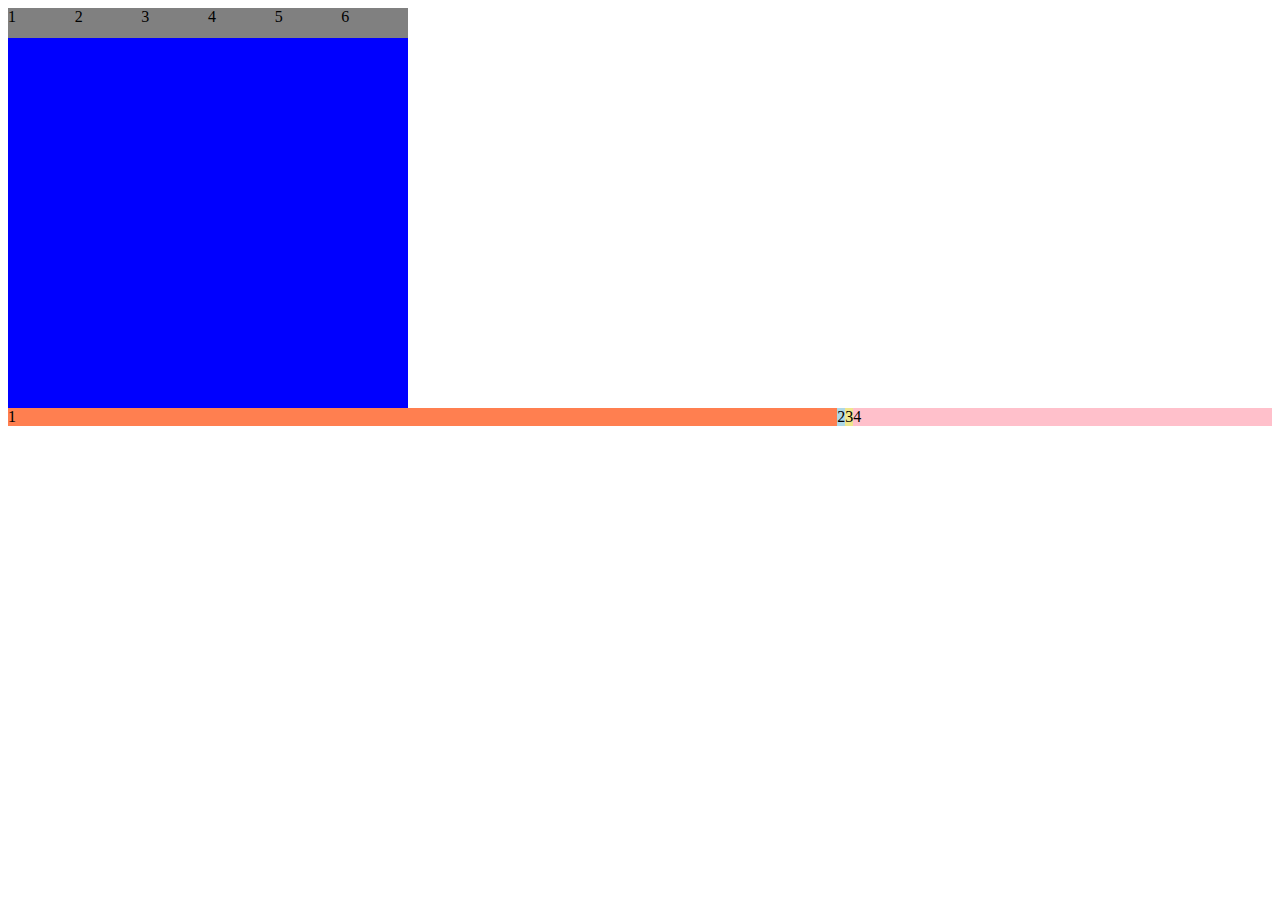
<file: S4.html>
<!DOCTYPE html>
<html lang="en">
<head>
    <meta charset="UTF-8">
    <meta http-equiv="X-UA-Compatible" content="IE=edge">
    <meta name="viewport" content="width=device-width, initial-scale=1.0">
    <title>Document</title>
    <link rel="stylesheet" href="./s4.css">
</head>
<body>
    <div class="container">
        <div class="item">1</div>
        <div class="item">2</div>
        <div class="item">3</div>
        <div class="item">4</div>
        <div class="item">5</div>
        <div class="item">6</div>
    </div>

    <div id="main" class="main">
        <div class="item-1" style="background-color:coral;"> 1 </div>
        <div class="item-2" style="background-color:lightblue;"> 2 </div>
        <div class="item-3" style="background-color:khaki;"> 3 </div>
        <div class="item-4" style="background-color:pink;"> 4 </div>
      </div>    

</body>
</html>
</file>
<file: s4.css>
.container{
    display: flex;
    width: 400px;
    height: 400px;
    background-color: blue;
    /*flex direction: column
    flex-direction: row; */;

    /*flex-wrap: wrap;
    flex-wrap: nowrap;*/
}

.container > .item {
    background-color: gray;
    width: 30%;
    height: 30px;
}

.main {
    display: flex;
}

.main div:nth-of-type(1){
    flex-grow: 2;
}

.main div:nth-of-type(4){
    flex-grow: 1;
}
</file>
